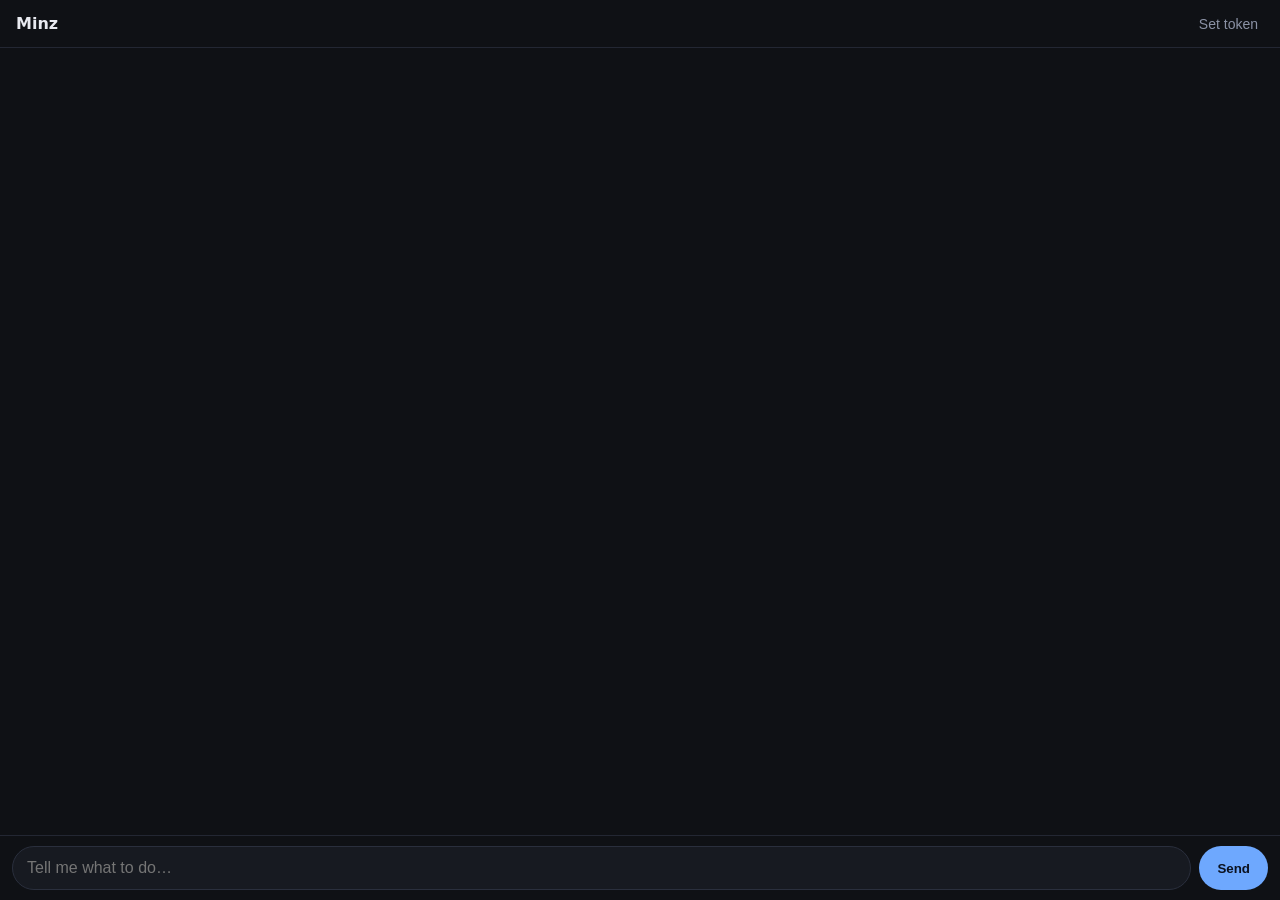
<file: PersonalAgent-Minz/client/index.html>
<!doctype html>
<html lang="en">
<head>
<meta charset="utf-8">
<meta name="viewport" content="width=device-width, initial-scale=1, viewport-fit=cover">
<meta name="theme-color" content="#0f1115">
<link rel="manifest" href="/manifest.json">
<title>Minz</title>
<style>
  :root { --bg:#0f1115; --panel:#171a21; --text:#e8eaf0; --muted:#8b92a5; --accent:#6ea8fe; --me:#24324d; }
  * { box-sizing: border-box; }
  html, body { height: 100%; margin: 0; }
  body { background: var(--bg); color: var(--text); font: 16px/1.45 system-ui, sans-serif;
         display: flex; flex-direction: column; padding-top: env(safe-area-inset-top); }
  header { padding: 12px 16px; font-weight: 600; border-bottom: 1px solid #232733; display:flex; justify-content:space-between; }
  header button { background: none; border: 0; color: var(--muted); font-size: 14px; }
  #log { flex: 1; overflow-y: auto; padding: 16px; display: flex; flex-direction: column; gap: 10px; }
  .msg { max-width: 85%; padding: 10px 14px; border-radius: 14px; white-space: pre-wrap; background: var(--panel); }
  .me { align-self: flex-end; background: var(--me); }
  form { display: flex; gap: 8px; padding: 10px 12px calc(10px + env(safe-area-inset-bottom)); border-top: 1px solid #232733; }
  input { flex: 1; padding: 12px 14px; border-radius: 22px; border: 1px solid #2a2f3d; background: var(--panel); color: var(--text); font-size: 16px; }
  form button { padding: 0 18px; border-radius: 22px; border: 0; background: var(--accent); color: #0b1220; font-weight: 600; }
</style>
</head>
<body>
<header><span>Minz</span><button id="tok" type="button">Set token</button></header>
<div id="log"></div>
<form id="f"><input id="q" placeholder="Tell me what to do…" autocomplete="off"><button>Send</button></form>
<script>
const log = document.getElementById("log"), q = document.getElementById("q");
const getTok = () => { try { return localStorage.getItem("minz_token") || ""; } catch { return ""; } };
const setTok = v => { try { localStorage.setItem("minz_token", v); } catch {} };
function add(text, cls) { const d = document.createElement("div"); d.className = "msg " + (cls||""); d.textContent = text; log.appendChild(d); log.scrollTop = log.scrollHeight; return d; }
document.getElementById("tok").onclick = () => { const v = prompt("API token"); if (v !== null) setTok(v.trim()); };
document.getElementById("f").onsubmit = async e => {
  e.preventDefault();
  const text = q.value.trim(); if (!text) return;
  if (!getTok()) { document.getElementById("tok").click(); }
  q.value = ""; add(text, "me");
  const wait = add("…");
  try {
    const r = await fetch("/api/chat", { method: "POST",
      headers: { "Content-Type": "application/json", "Authorization": "Bearer " + getTok() },
      body: JSON.stringify({ message: text, session_id: "phone" }) });
    wait.textContent = r.ok ? (await r.json()).reply : "Error " + r.status;
  } catch (err) { wait.textContent = "Network error"; }
};
if ("serviceWorker" in navigator) navigator.serviceWorker.register("/sw.js").catch(() => {});
</script>
</body>
</html>
</file>
